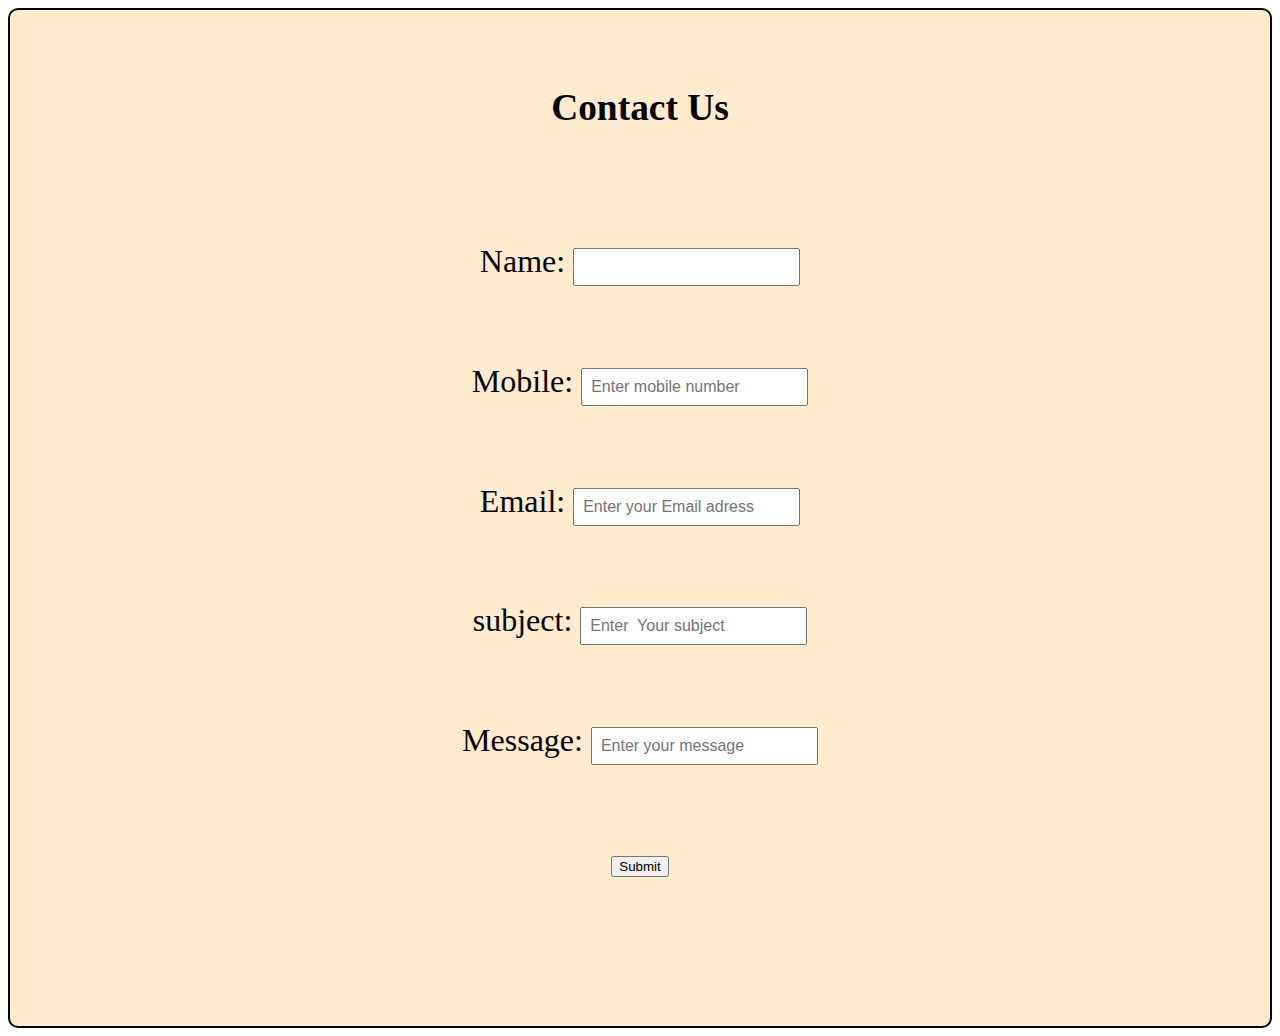
<file: login.html>
<!DOCTYPE html>
<html lang="en">
<head>
    <meta charset="UTF-8">
    <meta http-equiv="X-UA-Compatible" content="IE=edge">
    <meta name="viewport" content="width=device-width, initial-scale=1.0">


    <link rel="stylesheet" href="css/style.css" />

    <link
      href="https://cdn.jsdelivr.net/npm/bootstrap@5.1.3/dist/css/bootstrap.min.css"
      rel="stylesheet"
      integrity="sha384-1BmE4kWBq78iYhFldvKuhfTAU6auU8tT94WrHftjDbrCEXSU1oBoqyl2QvZ6jIW3"
      crossorigin="anonymous"
    />

    <link
      rel="stylesheet"
      href="https://cdnjs.cloudflare.com/ajax/libs/font-awesome/6.0.0-beta2/css/all.min.css"
      integrity="sha512-YWzhKL2whUzgiheMoBFwW8CKV4qpHQAEuvilg9FAn5VJUDwKZZxkJNuGM4XkWuk94WCrrwslk8yWNGmY1EduTA=="
      crossorigin="anonymous"
      referrerpolicy="no-referrer"
    />
    <script
      src="https://cdn.jsdelivr.net/npm/bootstrap@5.1.3/dist/js/bootstrap.bundle.min.js"
      integrity="sha384-ka7Sk0Gln4gmtz2MlQnikT1wXgYsOg+OMhuP+IlRH9sENBO0LRn5q+8nbTov4+1p"
      crossorigin="anonymous"
    ></script>

    <title>Document</title>
</head>
<body>
    


  
  <!-- Form which will send a POST request to the current URL -->
  <form method="post">
<div class="container">
  <div class="login-header">
      <div>
      <h3>Contact Us</h3>
      </div>
      <div class="input" id="name">
    <label>Name:
      <input name="submitted-name">
    </label>
</div>
<div  class="input">
    <label>Mobile:
        <input name="submitted-name" placeholder="Enter mobile number" >
      </label>
</div>
<div class="input">
      <label>Email:
        <input name="submitted-name" placeholder="Enter your Email adress" >
      </label>
      </div>

<div  class="input">
      <label>subject:
        <input name="submitted-name" placeholder="Enter  Your subject" required>
      </label>
</div>
<div  class="input">
      <label>Message:
        <input name="submitted-name" placeholder="Enter your message">
      </label>
    </div>
    <div id="submit"><button>Submit</button></div>
    <div id="empty-div">
<p id="paragraph" class="empty-p">   </p>
    </div>
    </div>
    
    </div>
  </form>
  
  
  



    
    <script src="js/script.js"></script>
</body>
</html>
</file>
<file: css/style.css>
.mynav{
    padding: 1em;

}
.myLi li{
    list-style-type: none;
    margin: 1.5em;

}

.myLi ul li a {
    color: #fff;

  /* display: flex; */
list-style-type: none;
}

.myLi ul li a {
    color: #fff;
    font-weight: bold;

  /* display: flex; */
list-style: none;
}
.myLi ul li a{
  /* display: flex; */
  padding-right: 1em;
  cursor: pointer;
  /* list-style: none; */
  text-decoration: none;
}

.nut{
    background-color: tomato;
    padding: 1em;
    border-radius: 10px;

}

.home{
    background-color: burlywood;
    padding: 1em;
    border-radius: 10px;


}

.visit{

    background-color: darkorchid;
    padding: 1em;
    border-radius: 10px;
}



.food{ background-color: indianred;
    padding: 1em;
    border-radius: 10px;


}

.btn{
    border: none;
    
}
.protein-img {
  height: 500px;
  overflow: hidden;
  padding: 1em;
  display: flex;
}

.protein-img img {
  width: 100%;

}
.meat-img {
  height: 500px;
  overflow: hidden;
  padding: 1em;
}

.meat-img img {
  width: 100%;
}




.eat-greens-whole{
    background-color: darkmagenta;
}



.greens-img {
 background-color: #fff;

margin: 2em 1em;
 /* padding: 0.5em; */
  /* border: solid green 3px; */
  border-radius: 10px;
  box-shadow: 2px 2px 2px 2px #fff;
}

.greens-img img{
    width: 400px;
    height: 400px;
    border-radius: 5px;
}




.tip1 img{
    height: 500px;
    width: 350px;
  margin-left: 3em;
}




.tip1 {
  display: flex;
  width: 80%;

 
}

/* .tip1-images div {
  display: flex;
  width: 100%;
} */  

.eat-less{
border: grey solid 5px;
  
}

.eat-less img{
 height: 400px;
  width: 600px; 

 


}

.less-img{
display: flex;
justify-content: space-between;
}

.eat-less p{
    border: 2px solid grey;
    display: flex;
    padding: 2em;
    border-radius: 10px;
}


.meat {
  width: 300px;
  height: 50%;
}

.meat-fridge {
  width: 400px;
}

/* .display{
    display:flex;
} */

.eat-greens {

    width: 300px;
  height: 500%;
}

.drink-img {
  /* width: 100%; */
}

.drink-content {
  display: flex;
  align-items: center;
}

.drink-img img {
    /* display: flex; */
  width: 100%;
  border-radius: 5px;
}

.drink-img p {
  width: 100%;
  border: darkgray solid 2px;
  padding: 3.2em;
  margin-top: 1em;
  margin-left: 2em;
  border-radius: 10px;
}

/* .img-spinach{
    width: 300px;
} */
.footer{
    justify-content: center;
    display: flex;
    border-top: 2px solid grey;
    margin-top: 2em;
    background-color: rgb(53, 45, 45);

}

.footer ul li{
    list-style-type: none;
    display: flex;
    
  /* background-image: url("../images/watermelon.jpeg"); */
}

.justify1{
    display: flex;
    gap: 2em;
    font-size: 2rem;
}





/*slides css*/
.active {
  height: 60vh;
}

.active {
  background-image: url("/images/aples.jpeg");
  background-position: center center;
  background-repeat: no-repeat;
  background-size: cover;
  height: 80vh;
  font-size: 1.5rem;
  color: #fff;
  font-weight: bold;
}

.active1 {
  background-image: url("/images/slide1.jpg");
  background-position: center center;
  background-repeat: no-repeat;
  background-size: cover;
  height: 80vh;
  font-family: sans-serif;
  font-weight: bold;
}

.active2 {
  background-image: url("/images/slide2.jpg");
  background-position: center center;
  background-repeat: no-repeat;
  background-size: cover;
  height: 80vh;
}

.active3 {
  background-image: url("/images/slide3.jpg");
  background-position: center center;
  background-repeat: no-repeat;
  background-size: cover;
  height: 80vh;
  color: black;
  font-weight: bold;
}

.active4 {
  background-image: url("/images/slide4.jpg");
  background-position: center center;
  background-repeat: no-repeat;
  background-size: cover;
  height: 80vh;
  font-size: 1.5rem;
  font-weight: bold;
  color: black;
  border: chocolate;
  border-radius: 10px;
}

.active5 {
  background-image: url("/images//slide5.jpg");
  background-position: center center;
  background-repeat: no-repeat;
  background-size: cover;
  height: 80vh;
  font-size: 1.5rem;
  font-weight: bold;
  color: black;
}

.active6 {
  background-image: url("/images//slide6.jpg");
  background-position: center center;
  background-repeat: no-repeat;
  background-size: cover;
  height: 80vh;
  font-size: 2rem;
  font-weight: bold;
  color: black;
}

.active7 {
  background-image: url("/images/slide7.jpg");
  background-position: center center;
  background-repeat: no-repeat;
  background-size: cover;
  height: 80vh;
  font-size: 2rem;
  font-weight: bold;
  flex-wrap: wrap;
}


.active8 {
  background-image: url("/images/slide8.jpg");
  background-position: center center;
  background-repeat: no-repeat;
  background-size: cover;
  height: 80vh;
}
.active9 {
  background-image: url("/images/slide9.jpg");
  background-position: center center;
  background-repeat: no-repeat;
  background-size: cover;
  height: 80vh;
}
.active10 {
  background-image: url("/images/slide0.jpg");
  background-position: center center;
  background-repeat: no-repeat;
  background-size: cover;
  height: 80vh;
  font-weight: bold;
  color: #fff;
}

.carousel-item10 {
  background-image: url("/images/allkind.jpeg");
  background-position: center center;
  background-repeat: no-repeat;
  background-size: cover;
  height: 80vh;
}

.perspect{
    background-color: purple;
}


.perspect h3{
    margin-left: 2em;
}



.perspect p{
    /* background-color: #fff; */
    color: #fff;
    font-size: 1.5rem;
    border: 2px solid #ffff;
    border-radius: 10px;
    margin:1.5 emem;
    margin-bottom:1.5 emem;
    /* width: 80%; */
    /* justify-content: center; */

}

.icons{
    /* text-align: center; */
    display: flex;
    justify-content: center;
    color: #fff;

}

.contents li a{
    display: flex;
    justify-content: center;
    list-style-type: none;
    text-decoration: none;
    color: #fff;
}
.contents{
    display: flex;
    justify-content: center;
    color: #fff;
}

/* log in */
.login-header{
    display: flex;
    justify-content: center;
    align-items: center;
    flex-direction: column;
    margin: 0 auto;
border:  2px solid black;
background-color: blanchedalmond;
border-radius: 10px;
}

.login-header div{
    margin:1.2em 0 ;
    font-size: 2rem;

}
.login-header div input{
    padding: .5em;
    font-size: 1rem;
}

.empty-p{
    border: blueviolet;
    border-radius: 10px solid grey;
    color: brown;
}


.fb{
    color: #fff;
}
</file>
